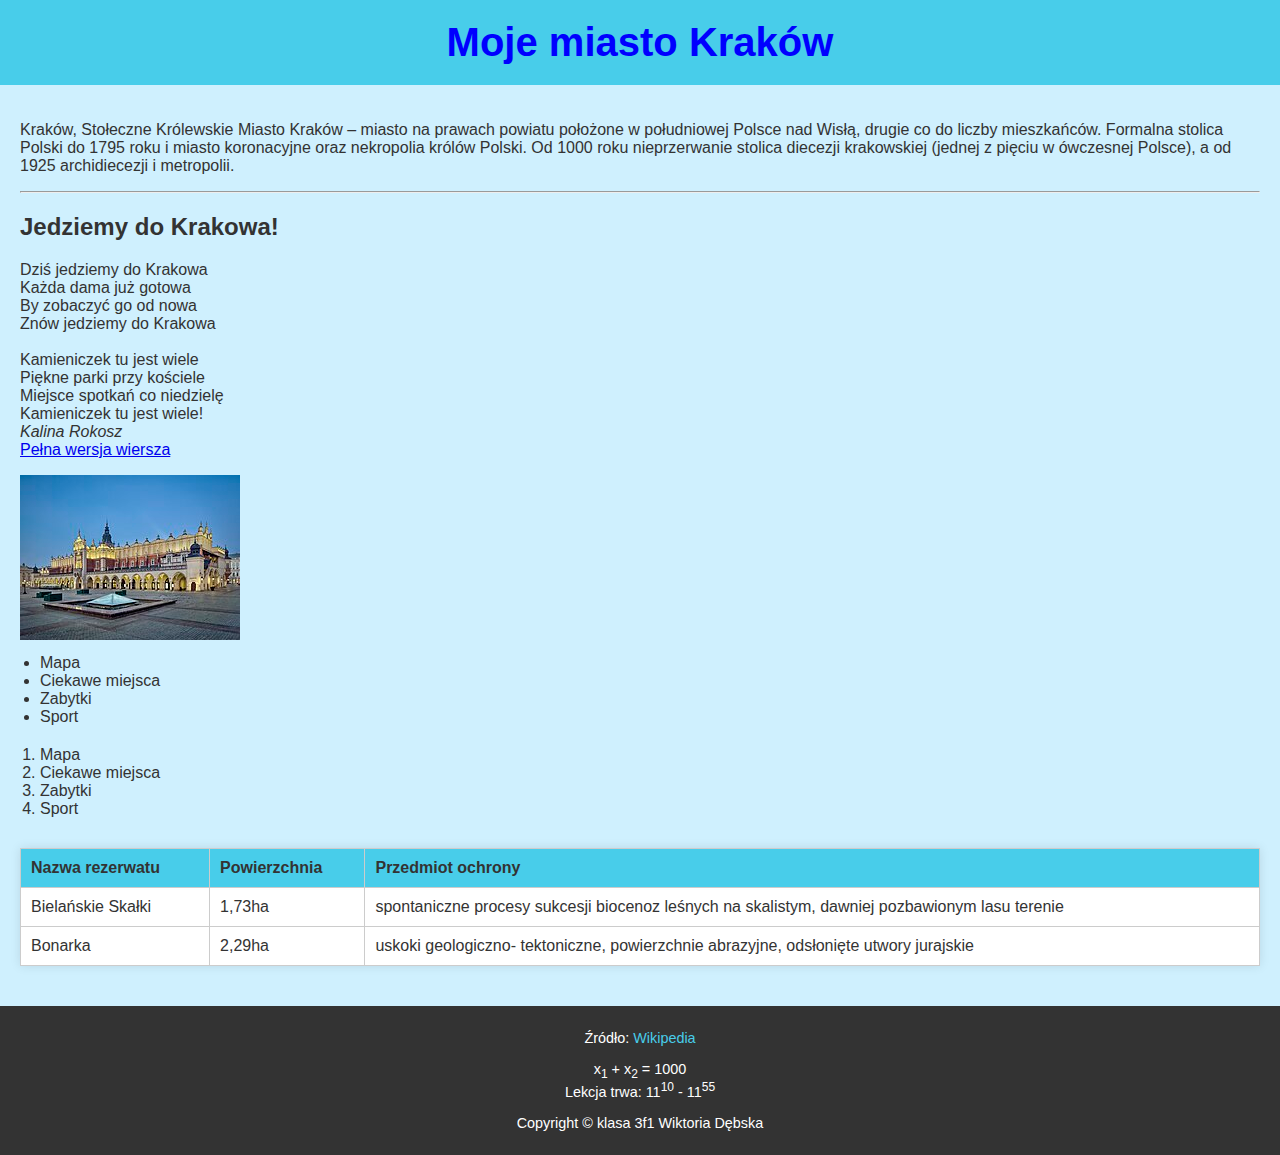
<file: index.html>
<!DOCTYPE html>
<html lang="pl">
	<head>
		<meta charset="UTF-8">
		<title>Kraków strona internetowa</title>
		<link rel="stylesheet" href="styles.css">
		<style>
			h1 {
			color: green;
			}
		</style>
	</head>
	<body>
		<header>
			<h1 style="color: blue;">Moje miasto Kraków</h1>
		</header>
		<main>
			<p>
			Kraków, Stołeczne Królewskie Miasto Kraków – miasto na prawach powiatu położone w południowej Polsce nad Wisłą, drugie co do liczby mieszkańców. Formalna stolica Polski do 1795 roku i miasto koronacyjne oraz nekropolia królów Polski. Od 1000 roku nieprzerwanie stolica diecezji krakowskiej (jednej z pięciu w ówczesnej Polsce), a od 1925 archidiecezji i metropolii.
			</p>
			<hr>
			<h2>Jedziemy do Krakowa!</h2>
			<p>
			Dziś jedziemy do Krakowa<br>
			Każda dama już gotowa<br>
			By zobaczyć go od nowa<br>
			Znów jedziemy do Krakowa<br>
			<br>
			Kamieniczek tu jest wiele<br>
			Piękne parki przy kościele<br>
			Miejsce spotkań co niedzielę<br>
			Kamieniczek tu jest wiele!<br>
			<i>Kalina Rokosz</i><br>
			<a href="https://muzycznakurtyna.pl/wierszyk/jedziemy-do-krakowa-wierszyk-o-krakowie/">Pełna wersja wiersza</a>
			</p>
			<img src="krakow.jpg" alt="obraz Krakowa">
			
			<ul>
				<li>Mapa</li>
				<li>Ciekawe miejsca</li>
				<li>Zabytki</li>
				<li>Sport</li>
			</ul>
			
			<ol>
				<li>Mapa</li>
				<li>Ciekawe miejsca</li>
				<li>Zabytki</li>
				<li>Sport</li>
			</ol>
			
			<table>
				<tr>
					<th>Nazwa rezerwatu</th>
					<th>Powierzchnia</th>
					<th>Przedmiot ochrony</th>
				</tr>
							<tr>
					<td>Bielańskie Skałki</td>
					<td> 1,73ha </td>
					<td>spontaniczne procesy sukcesji biocenoz leśnych na skalistym, dawniej pozbawionym lasu terenie </td>
				</tr>
							<tr>
					<td>Bonarka</td>
					<td> 2,29ha </td>
					<td>uskoki geologiczno- tektoniczne, powierzchnie abrazyjne, odsłonięte utwory jurajskie </td>
				</tr>
			</table>
		</main>
		<footer>
			<p>
				Źródło: <a href="https://pl.wikipedia.org/wiki/Krak%C3%B3w" target="_blank">Wikipedia</a>
			</p>
			<p>
				x<sub>1</sub> + x<sub>2</sub> = 1000 <br>
				Lekcja trwa: 11<sup>10</sup> - 11<sup>55</sup>
			</p>
			<p>
				Copyright &copy; klasa 3f1 Wiktoria Dębska
			</p>
		</footer>
	</body>
</html>
</file>
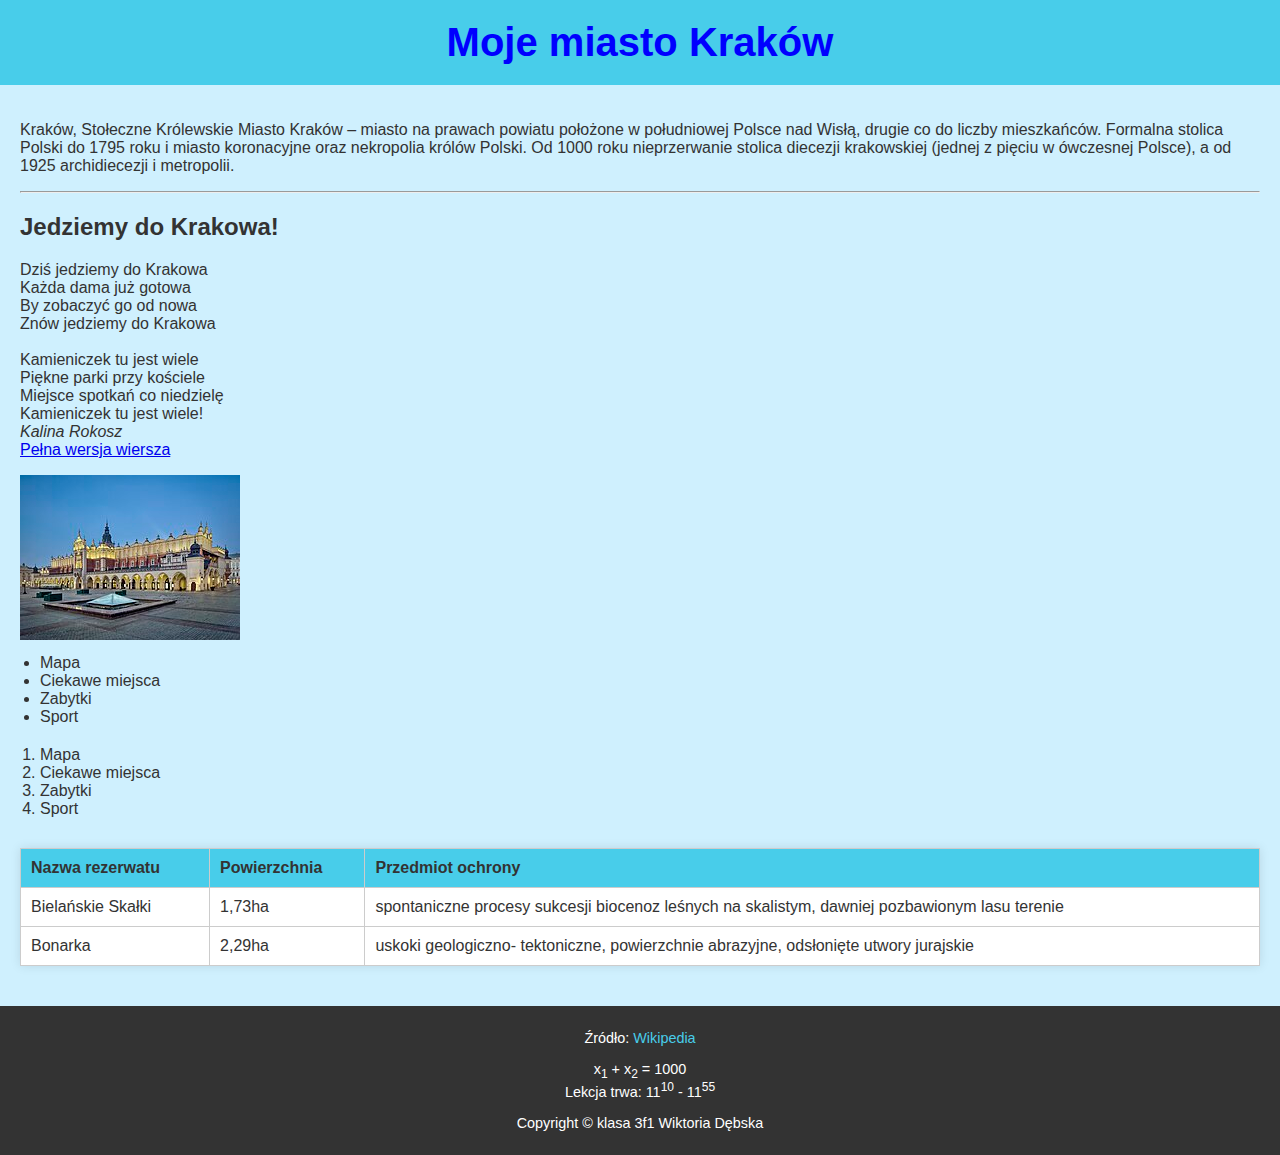
<file: indeks.html>
<!DOCTYPE html>
<html lang="pl">
	<head>
		<meta charset="UTF-8">
		<title>Kraków strona internetowa</title>
		<link rel="stylesheet" href="styles.css">
		<style>
			h1 {
			color: green;
			}
		</style>
	</head>
	<body>
		<header>
			<h1 style="color: blue;">Moje miasto Kraków</h1>
		</header>
		<main>
			<p>
			Kraków, Stołeczne Królewskie Miasto Kraków – miasto na prawach powiatu położone w południowej Polsce nad Wisłą, drugie co do liczby mieszkańców. Formalna stolica Polski do 1795 roku i miasto koronacyjne oraz nekropolia królów Polski. Od 1000 roku nieprzerwanie stolica diecezji krakowskiej (jednej z pięciu w ówczesnej Polsce), a od 1925 archidiecezji i metropolii.
			</p>
			<hr>
			<h2>Jedziemy do Krakowa!</h2>
			<p>
			Dziś jedziemy do Krakowa<br>
			Każda dama już gotowa<br>
			By zobaczyć go od nowa<br>
			Znów jedziemy do Krakowa<br>
			<br>
			Kamieniczek tu jest wiele<br>
			Piękne parki przy kościele<br>
			Miejsce spotkań co niedzielę<br>
			Kamieniczek tu jest wiele!<br>
			<i>Kalina Rokosz</i><br>
			<a href="https://muzycznakurtyna.pl/wierszyk/jedziemy-do-krakowa-wierszyk-o-krakowie/">Pełna wersja wiersza</a>
			</p>
			<img src="krakow.jpg" alt="obraz Krakowa">
			
			<ul>
				<li>Mapa</li>
				<li>Ciekawe miejsca</li>
				<li>Zabytki</li>
				<li>Sport</li>
			</ul>
			
			<ol>
				<li>Mapa</li>
				<li>Ciekawe miejsca</li>
				<li>Zabytki</li>
				<li>Sport</li>
			</ol>
			
			<table>
				<tr>
					<th>Nazwa rezerwatu</th>
					<th>Powierzchnia</th>
					<th>Przedmiot ochrony</th>
				</tr>
							<tr>
					<td>Bielańskie Skałki</td>
					<td> 1,73ha </td>
					<td>spontaniczne procesy sukcesji biocenoz leśnych na skalistym, dawniej pozbawionym lasu terenie </td>
				</tr>
							<tr>
					<td>Bonarka</td>
					<td> 2,29ha </td>
					<td>uskoki geologiczno- tektoniczne, powierzchnie abrazyjne, odsłonięte utwory jurajskie </td>
				</tr>
			</table>
		</main>
		<footer>
			<p>
				Źródło: <a href="https://pl.wikipedia.org/wiki/Krak%C3%B3w" target="_blank">Wikipedia</a>
			</p>
			<p>
				x<sub>1</sub> + x<sub>2</sub> = 1000 <br>
				Lekcja trwa: 11<sup>10</sup> - 11<sup>55</sup>
			</p>
			<p>
				Copyright &copy; klasa 3f1 Wiktoria Dębska
			</p>
		</footer>
	</body>
</html>
</file>
<file: styles.css>
h1 {
	color:blue;
}

body {
	font-family: Arial, sans-serif;
	margin: 0;
	padding: 0;
	background-color: #CFF0FE;
	color: #333;
}

header {
	background-color: #48CDEA;
	text-align: center;
	padding: 20px;
}
h1 {
	margin: 0;
	color: blue;
	font-size: 2.5em;
}

main {
	padding: 20px;
}

.wiersz {
	font-style: italic;
	line-height: 1.8;
	background-color: #fef5e7;
	border-left: 5px solid #48CDEA;
	margin: 20px 0;
	border-radius: 5px;
	color: #555;
}

table{
	width: 100%;
	border-collapse: collapse;
	margin: 20px 0;
	background-color: #fff;
	box-shadow: 0 0 10px rgba(0, 0, 0, 0.1);
}

table th, table td {
	border: 1px solid #ccc;
	padding: 10px;
	text-align: left;
}
table th{
	background-color: #48CDEA;
	color: #333;
}

ul, ol {
	margin: 0;
	padding: 10px 20px;
}

footer{
	background-color: #333;
	color: #fff;
	text-align: center;
	padding: 10px 0;
	font-size: 0.9em;
}

footer a {
	color: #48CDEA;
	text-decoration: none;
}

footer a:hover {
	text-decoration: underline;
}
</file>
